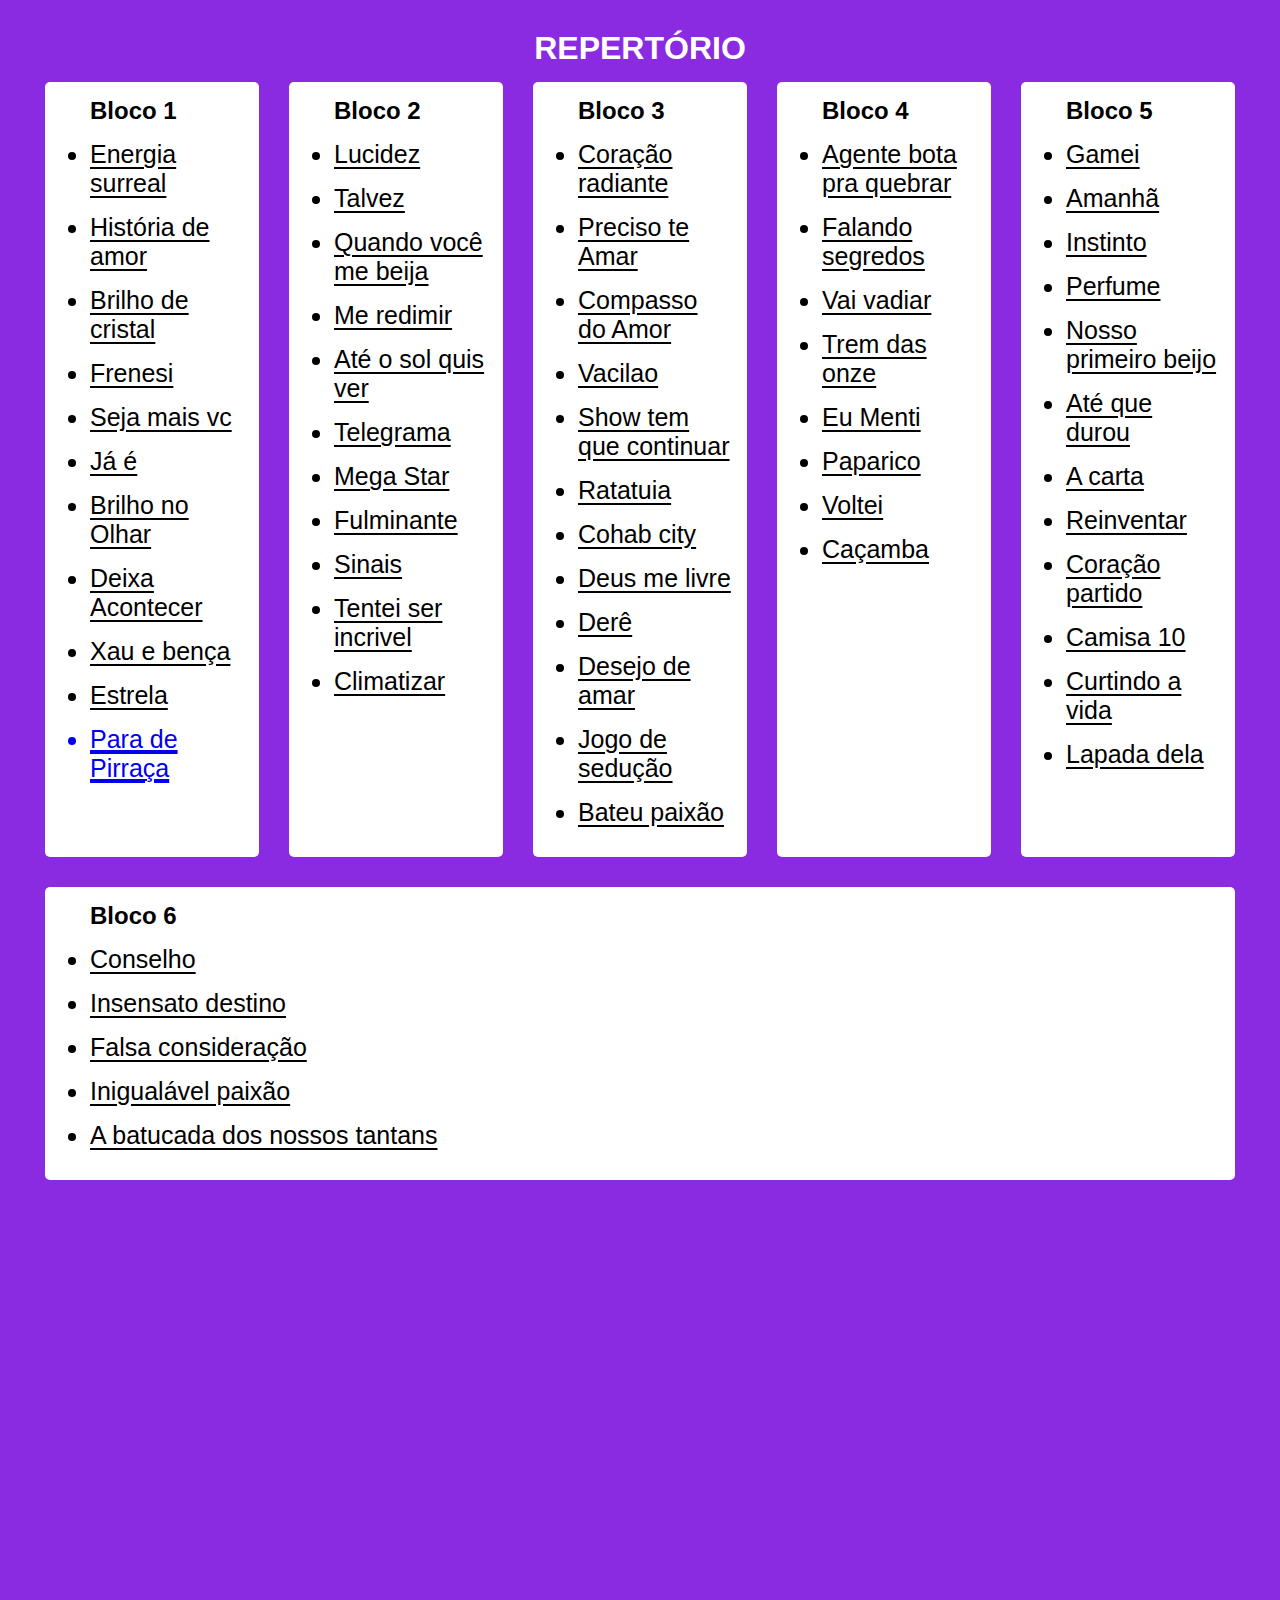
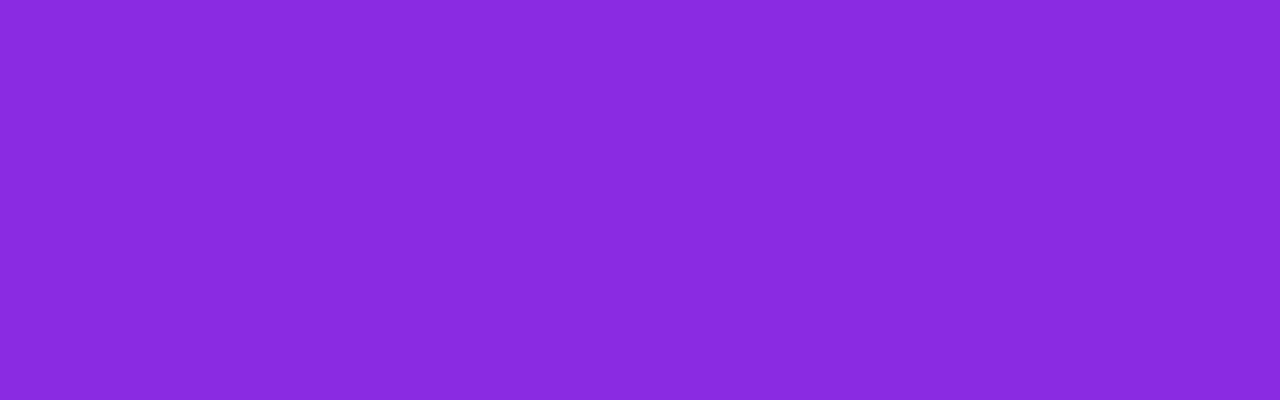
<file: index.html>
<!DOCTYPE html>
<html lang="en">
<head>
    <meta charset="UTF-8">
    <meta name="viewport" content="width=device-width, initial-scale=1.0">
    <title>Repertório</title>
    <link rel="stylesheet" href="css/styleprincipal.css">
</head>
<body>
    <main>
        <header>
            <h1>REPERTÓRIO</h1>
        </header>
        <article>
            <div class="blocos">
                <h2>Bloco 1</h2>
                <ul>
                    <li>Energia surreal</li>
                    <li>História de amor</li>
                    <li>Brilho de cristal</li>
                    <li>Frenesi</li>
                    <li>Seja mais vc</li>
                    <li>Já é</li>
                    <li>Brilho no Olhar</li>
                    <li>Deixa Acontecer</li>
                    <li>Xau e bença</li>
                    <li>Estrela</li>
                    <a href="pagina/para-de-pirraca" target="_self"><li>Para de Pirraça</li></a>
                </ul>
            </div>
            <div class="blocos">
                <h2>Bloco 2</h2>
                <ul>
                    <li>Lucidez</li>
                    <li>Talvez</li>
                    <li>Quando você me beija</li>
                    <li>Me redimir</li>
                    <li>Até o sol quis ver</li>
                    <li>Telegrama</li>
                    <li>Mega Star</li>
                    <li>Fulminante</li>
                    <li>Sinais</li>
                    <li>Tentei ser incrivel</li>
                    <li>Climatizar</li>
                </ul>
            </div>
            <div class="blocos">
                <h2>Bloco 3</h2>
                <ul>
                    <li>Coração radiante</li> 
                    <li>Preciso te Amar</li>
                    <li>Compasso do Amor</li>
                    <li>Vacilao</li> 
                    <li>Show tem que continuar</li> 
                    <li>Ratatuia</li>
                    <li>Cohab city</li>
                    <li>Deus me livre</li>
                    <li>Derê</li> 
                    <li>Desejo de amar</li>
                    <li>Jogo de sedução</li> 
                    <li>Bateu paixão</li> 
                </ul>
            </div>
            <div class="blocos">
                <h2>Bloco 4</h2>
                <ul>
                    <li>Agente bota pra quebrar</li> 
                    <li>Falando segredos</li> 
                    <li>Vai vadiar</li>
                    <li>Trem das onze</li>
                    <li>Eu Menti</li>
                    <li>Paparico</li>
                    <li>Voltei</li>
                    <li>Caçamba</li>
                </ul>
            </div>
            <div class="blocos">
                <h2>Bloco 5</h2>
                <ul>
                    <li>Gamei</li>
                    <li>Amanhã</li>
                    <li>Instinto</li> 
                    <li>Perfume</li>
                    <li>Nosso primeiro beijo</li>
                    <li>Até que durou</li> 
                    <li>A carta</li>
                    <li>Reinventar</li> 
                    <li>Coração partido</li> 
                    <li>Camisa 10</li>
                    <li>Curtindo a vida</li> 
                    <li>Lapada dela</li>
                </ul>
            </div>
            <div class="blocos">
                <h2>Bloco 6</h2>
                <ul>
                    <li>Conselho</li> 
                    <li>Insensato destino</li> 
                    <li>Falsa consideração</li> 
                    <li>Inigualável paixão</li> 
                    <li>A batucada dos nossos tantans</li>
                </ul>
            </div>
            
        </article>
    </main>
</body>
</html>
</file>
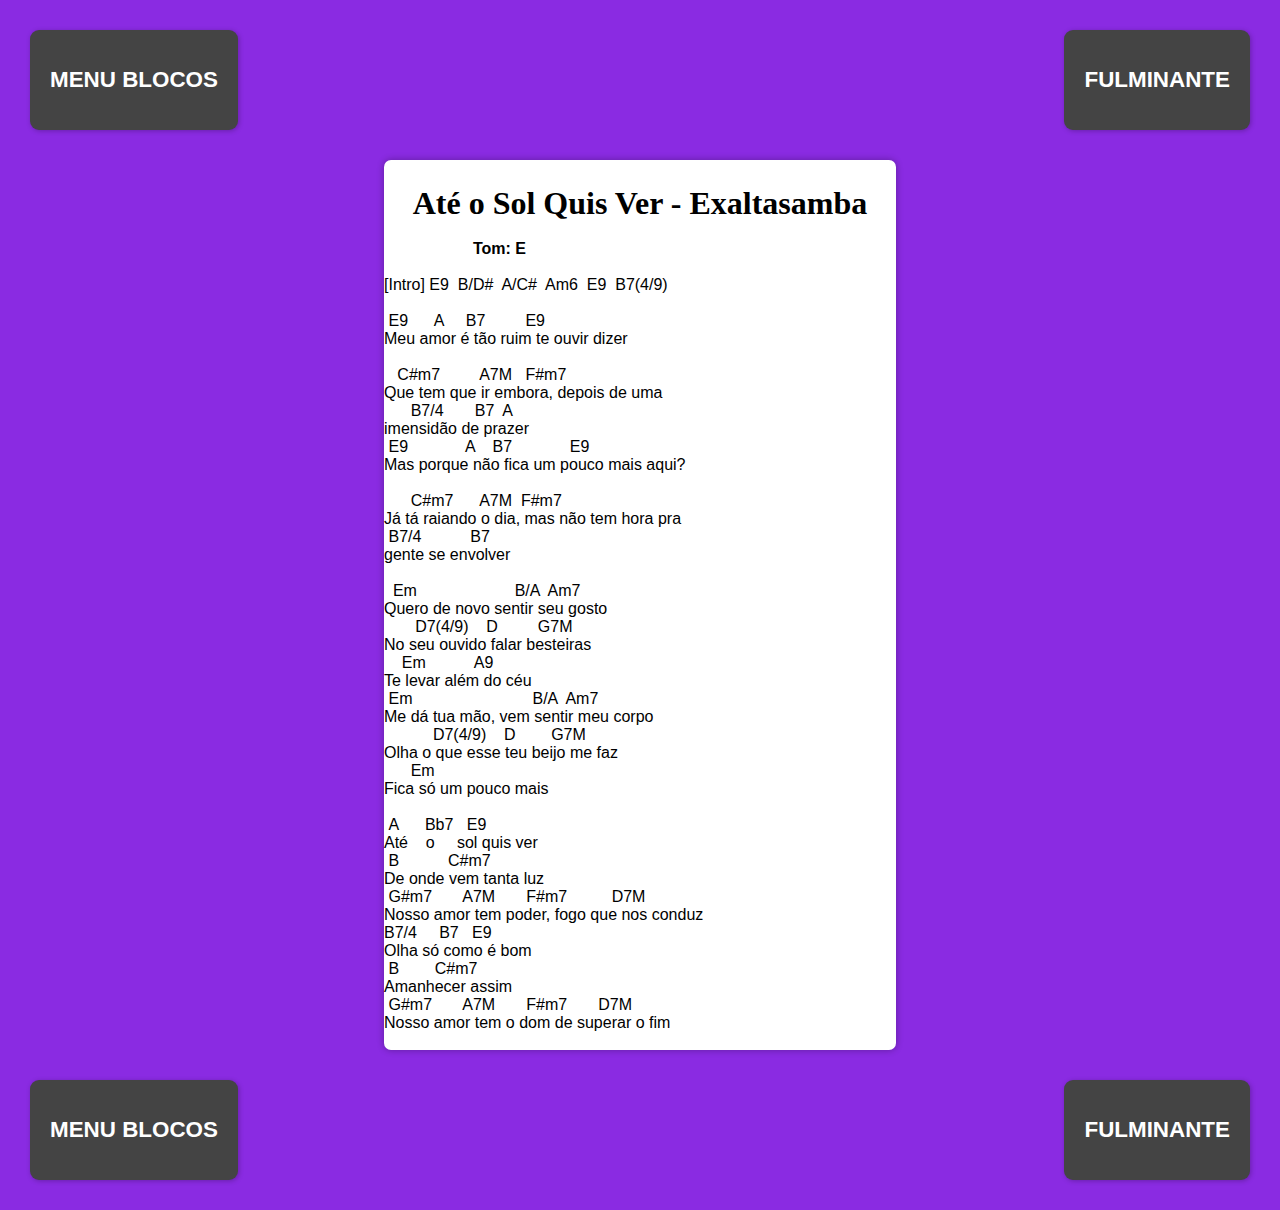
<file: pagina/ate-o-sol-quis-ver.html>
<!DOCTYPE html>
<html lang="pt-br">
<head>
    <meta charset="UTF-8">
    <meta name="viewport" content="width=device-width, initial-scale=1.0">
    <title>Repertório</title>
    <link rel="stylesheet" href="../css/style-pre.css">
    <link rel="shortcut icon" href="../imagem/favicon-repertorio.png" type="image/x-icon">
</head>
<body>
    <main>
        <article>
                <div class="buttons">
                    <div class="button-esuqerdo">
                        <a href="../index.html">
                            <input type="button" value="MENU BLOCOS" id="button">
                        </a>
                    </div>
                    <div class="button-direito">
                        <a href="fulminante.html">
                            <input type="button" value="FULMINANTE" id="button">
                        </a>
                    </div>
                </div>
                <section>
                    <header>
                        <h1>Até o Sol Quis Ver - Exaltasamba</h1>
                    </header>
                    <p>
                    <strong>Tom: E</strong>

[Intro] E9  B/D#  A/C#  Am6  E9  B7(4/9)

 E9      A     B7         E9
Meu amor é tão ruim te ouvir dizer

   C#m7         A7M   F#m7        
Que tem que ir embora, depois de uma 
      B7/4       B7  A
imensidão de prazer
 E9             A    B7             E9
Mas porque não fica um pouco mais aqui?

      C#m7      A7M  F#m7              
Já tá raiando o dia, mas não tem hora pra 
 B7/4           B7
gente se envolver

  Em                      B/A  Am7
Quero de novo sentir seu gosto
       D7(4/9)    D         G7M
No seu ouvido falar besteiras
    Em           A9
Te levar além do céu
 Em                           B/A  Am7
Me dá tua mão, vem sentir meu corpo
           D7(4/9)    D        G7M
Olha o que esse teu beijo me faz
      Em          
Fica só um pouco mais

 A      Bb7   E9
Até    o     sol quis ver
 B           C#m7
De onde vem tanta luz
 G#m7       A7M       F#m7          D7M
Nosso amor tem poder, fogo que nos conduz
B7/4     B7   E9
Olha só como é bom
 B        C#m7
Amanhecer assim
 G#m7       A7M       F#m7       D7M
Nosso amor tem o dom de superar o fim
                    </p>
                </section>
                <div class="buttons">
                    <div class="button-esuqerdo">
                        <a href="../index.html">
                            <input type="button" value="MENU BLOCOS" id="button">
                        </a>
                    </div>
                    <div>
                    </div>
                    <div class="button-direito">
                        <a href="fulminante.html">
                            <input type="button" value="FULMINANTE" id="button">
                        </a>
                    </div>
                </div>
            </article>
    </main>
</body>
</html>
</file>
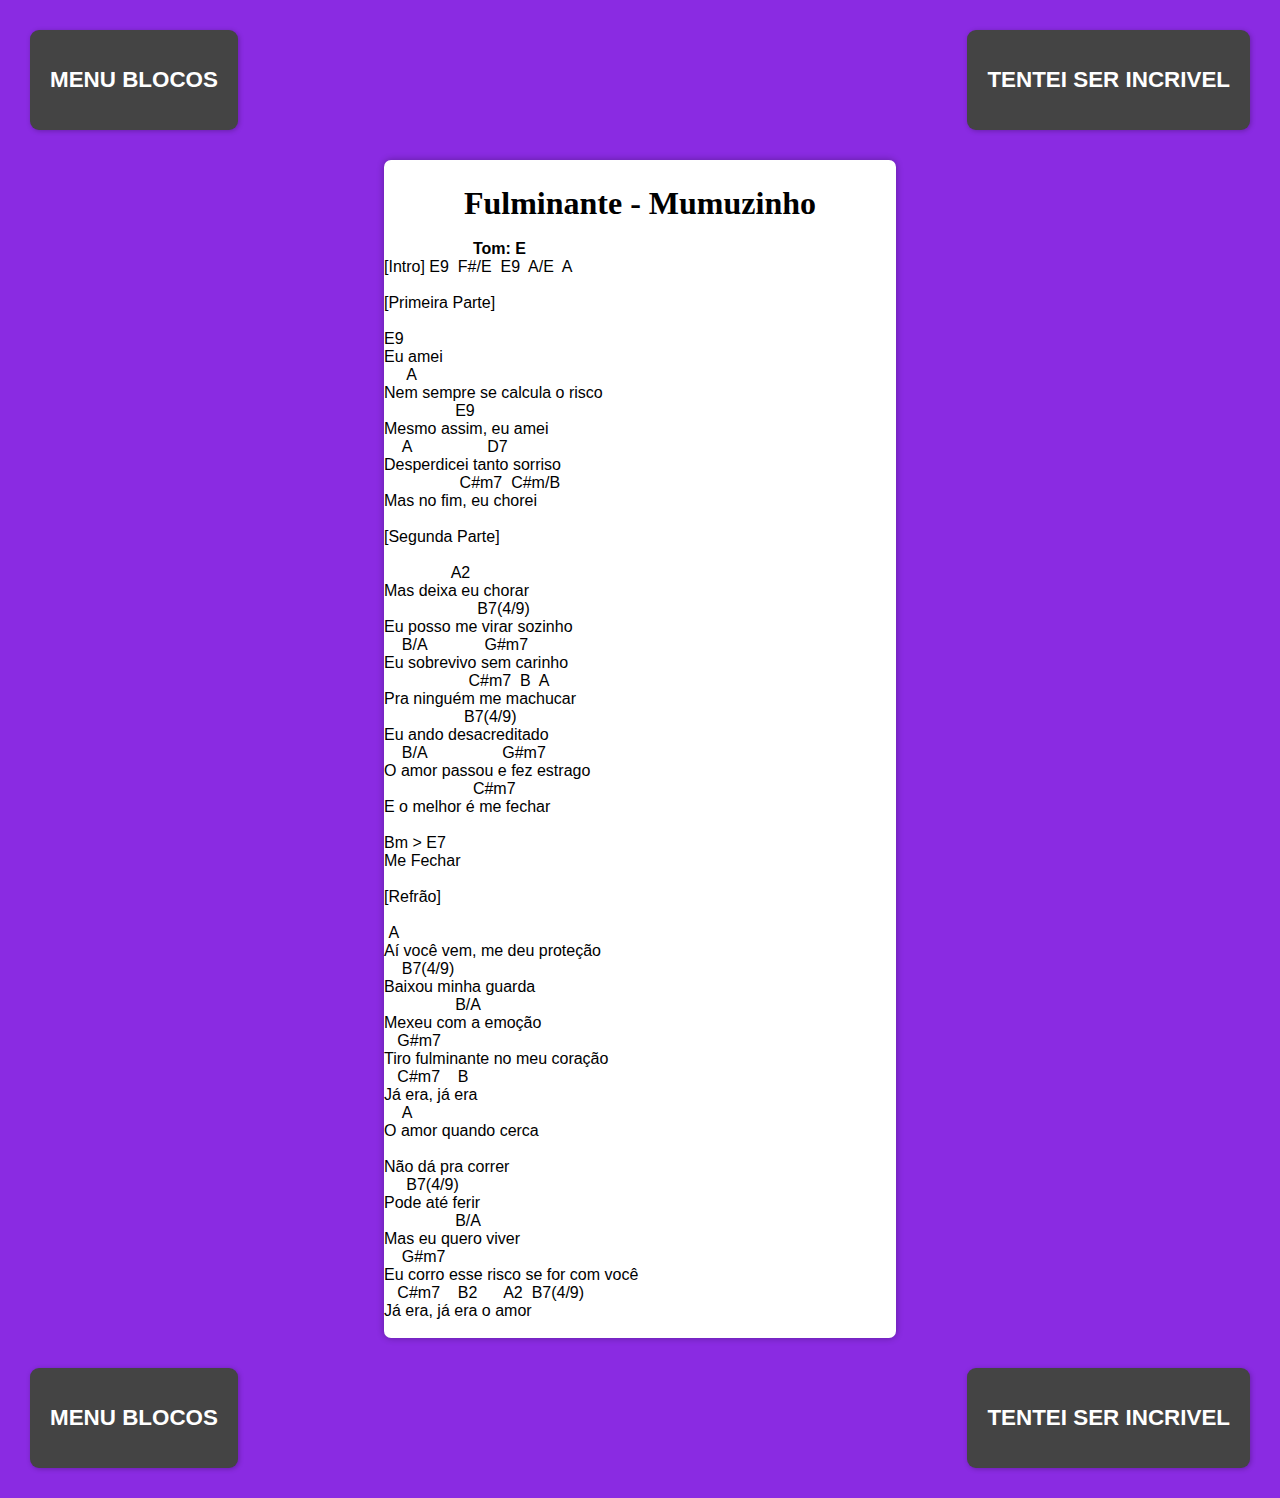
<file: pagina/fulminante.html>
<!DOCTYPE html>
<html lang="pt-br">
<head>
    <meta charset="UTF-8">
    <meta name="viewport" content="width=device-width, initial-scale=1.0">
    <title>Repertório</title>
    <link rel="stylesheet" href="../css/style-pre.css">
    <link rel="shortcut icon" href="../imagem/favicon-repertorio.png" type="image/x-icon">
</head>
<body>
    <main>
        <article>
                <div class="buttons">
                    <div class="button-esuqerdo">
                        <a href="../index.html">
                            <input type="button" value="MENU BLOCOS" id="button">
                        </a>
                    </div>
                    <div class="button-direito">
                        <a href="tentei-ser-incrivel.html">
                            <input type="button" value="TENTEI SER INCRIVEL" id="button">
                        </a>
                    </div>
                </div>
                <section>
                    <header>
                        <h1>Fulminante - Mumuzinho</h1>
                    </header>
                    <p>
                    <strong>Tom: E</strong>
[Intro] E9  F#/E  E9  A/E  A

[Primeira Parte]

E9
Eu amei
     A 
Nem sempre se calcula o risco
                E9
Mesmo assim, eu amei
    A                 D7
Desperdicei tanto sorriso
                 C#m7  C#m/B
Mas no fim, eu chorei

[Segunda Parte]

               A2
Mas deixa eu chorar
                     B7(4/9)
Eu posso me virar sozinho
    B/A             G#m7
Eu sobrevivo sem carinho
                   C#m7  B  A
Pra ninguém me machucar
                  B7(4/9)
Eu ando desacreditado
    B/A                 G#m7
O amor passou e fez estrago
                    C#m7  
E o melhor é me fechar

Bm > E7
Me Fechar

[Refrão]

 A
Aí você vem, me deu proteção
    B7(4/9)
Baixou minha guarda
                B/A
Mexeu com a emoção
   G#m7
Tiro fulminante no meu coração
   C#m7    B
Já era, já era
    A
O amor quando cerca

Não dá pra correr
     B7(4/9)
Pode até ferir
                B/A
Mas eu quero viver
    G#m7
Eu corro esse risco se for com você
   C#m7    B2      A2  B7(4/9)
Já era, já era o amor
                    </p>
                </section>
                <div class="buttons">
                    <div class="button-esuqerdo">
                        <a href="../index.html">
                            <input type="button" value="MENU BLOCOS" id="button">
                        </a>
                    </div>
                    <div class="button-direito">
                        <a href="tentei-ser-incrivel.html">
                            <input type="button" value="TENTEI SER INCRIVEL" id="button">
                        </a>
                    </div>
                </div>
            </article>
    </main>

</body>
</html>
</file>
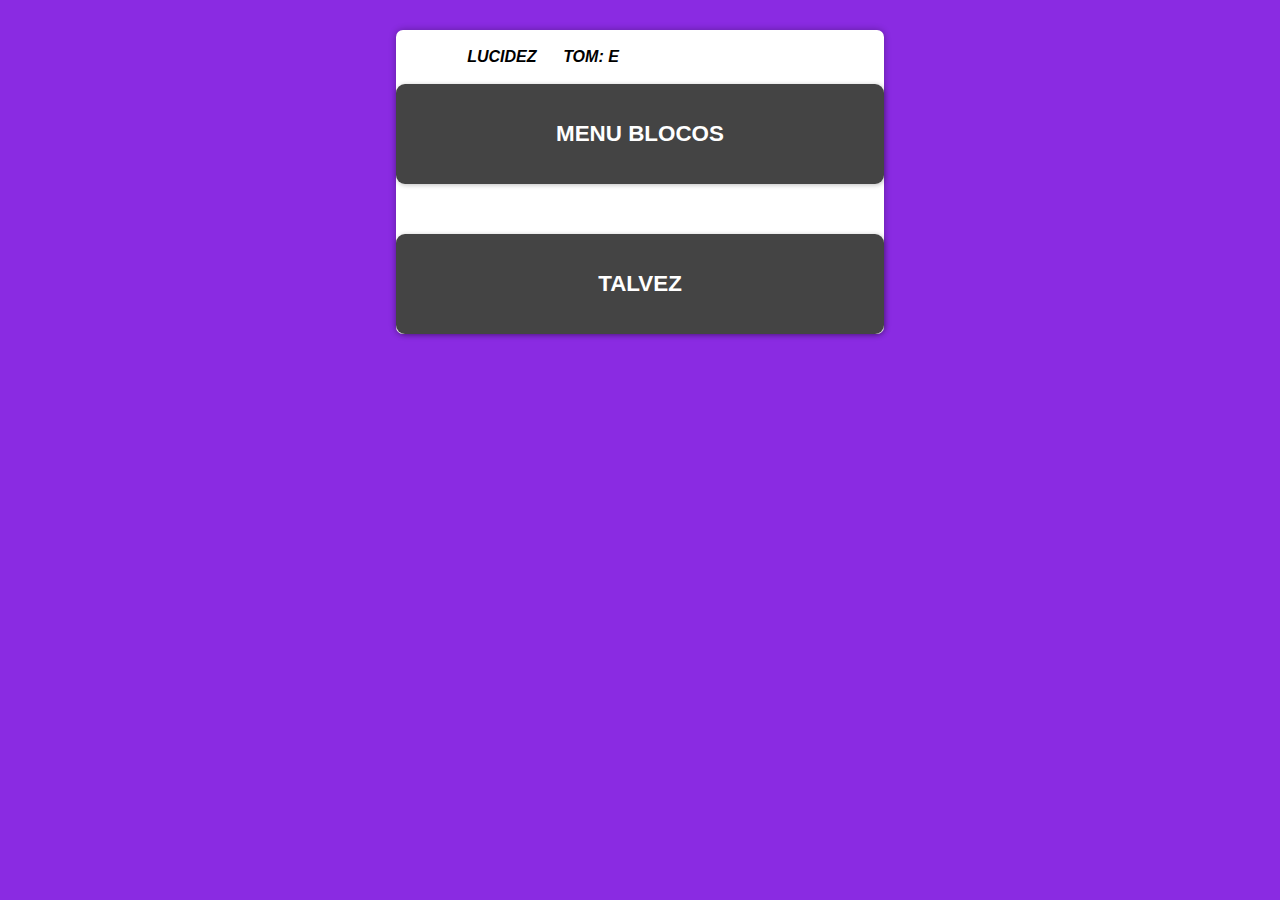
<file: pagina/lucidez.html>
<!DOCTYPE html>
<html lang="en">
<head>
    <meta charset="UTF-8">
    <meta name="viewport" content="width=device-width, initial-scale=1.0">
    <title>Repertório</title>
    <link rel="stylesheet" href="../css/style-pre.css">

</head>
<body>
    <div class="buttons" >
        <section>
            
            <p>
                <strong><em>LUCIDEZ      TOM: E</em></strong>
            </p>
            <div class="button-esquerdo" style="margin-bottom:50px;">
                <a href="/index.html">
                    <input type="button" value="MENU BLOCOS" id="button">
                </a>
            </div>
            <div class="button-direito">
                <a href="">
                    <input type="button" value="TALVEZ" id="button">
                </a>
            </div>
        </section>
    </div>
</body>
</html>
</file>
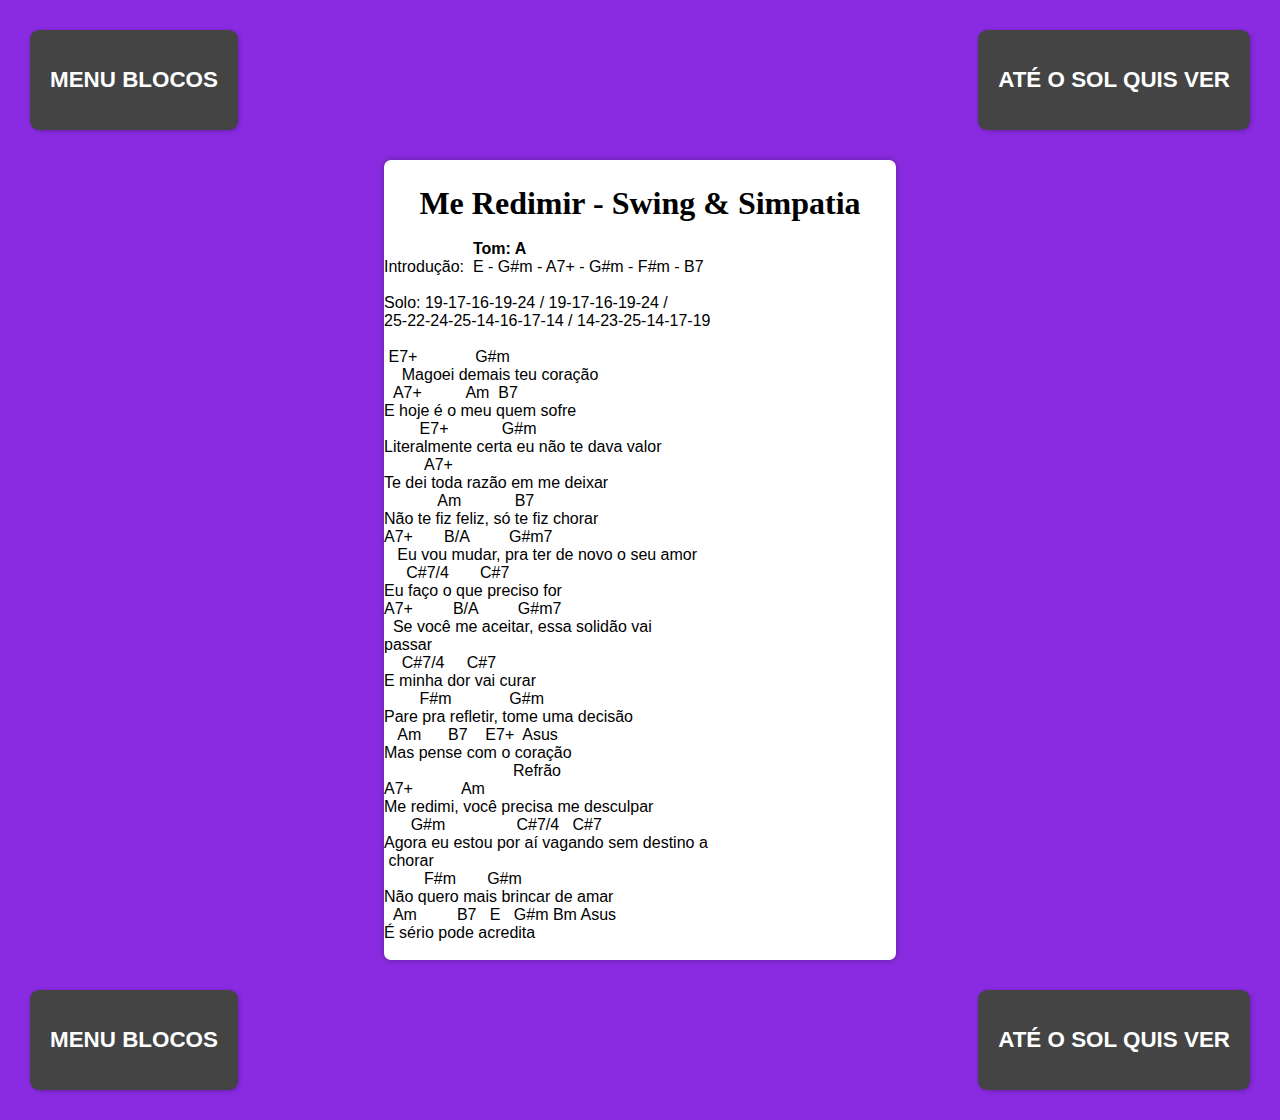
<file: pagina/me-redimir.html>
<!DOCTYPE html>
<html lang="pt-br">
<head>
    <meta charset="UTF-8">
    <meta name="viewport" content="width=device-width, initial-scale=1.0">
    <title>Document</title>
    <link rel="stylesheet" href="../css/style-pre.css">
    <link rel="shortcut icon" href="../imagem/favicon-repertorio.png" type="image/x-icon">
</head>
<body>
    <main>
        <article>
                <div class="buttons">
                    <div class="button-esuqerdo">
                        <a href="../index.html">
                            <input type="button" value="MENU BLOCOS" id="button">
                        </a>
                    </div>
                    <div class="button-direito">
                        <a href="ate-o-sol-quis-ver.html">
                            <input type="button" value="ATÉ O SOL QUIS VER" id="button">
                        </a>
                    </div>
                </div>
                <section>
                    <header>
                        <h1>Me Redimir - Swing & Simpatia</h1>
                    </header>
                    <p>
                    <strong>Tom: A</strong>
Introdução:  E - G#m - A7+ - G#m - F#m - B7

Solo: 19-17-16-19-24 / 19-17-16-19-24 / 
25-22-24-25-14-16-17-14 / 14-23-25-14-17-19

 E7+             G#m
    Magoei demais teu coração
  A7+          Am  B7
E hoje é o meu quem sofre
        E7+            G#m
Literalmente certa eu não te dava valor
         A7+
Te dei toda razão em me deixar
            Am            B7
Não te fiz feliz, só te fiz chorar
A7+       B/A         G#m7
   Eu vou mudar, pra ter de novo o seu amor
     C#7/4       C#7
Eu faço o que preciso for
A7+         B/A         G#m7
  Se você me aceitar, essa solidão vai 
passar
    C#7/4     C#7
E minha dor vai curar
        F#m             G#m
Pare pra refletir, tome uma decisão
   Am      B7    E7+  Asus
Mas pense com o coração
                             Refrão
A7+           Am
Me redimi, você precisa me desculpar
      G#m                C#7/4   C#7
Agora eu estou por aí vagando sem destino a
 chorar
         F#m       G#m
Não quero mais brincar de amar
  Am         B7   E   G#m Bm Asus
É sério pode acredita
                    </p>
                </section>
                <div class="buttons">
                    <div class="button-esuqerdo">
                        <a href="../index.html">
                            <input type="button" value="MENU BLOCOS" id="button">
                        </a>
                    </div>
                    <div class="button-direito">
                        <a href="ate-o-sol-quis-ver.html">
                            <input type="button" value="ATÉ O SOL QUIS VER" id="button">
                        </a>
                    </div>
                </div>
            </article>
    </main>
</body>
</html>
</file>
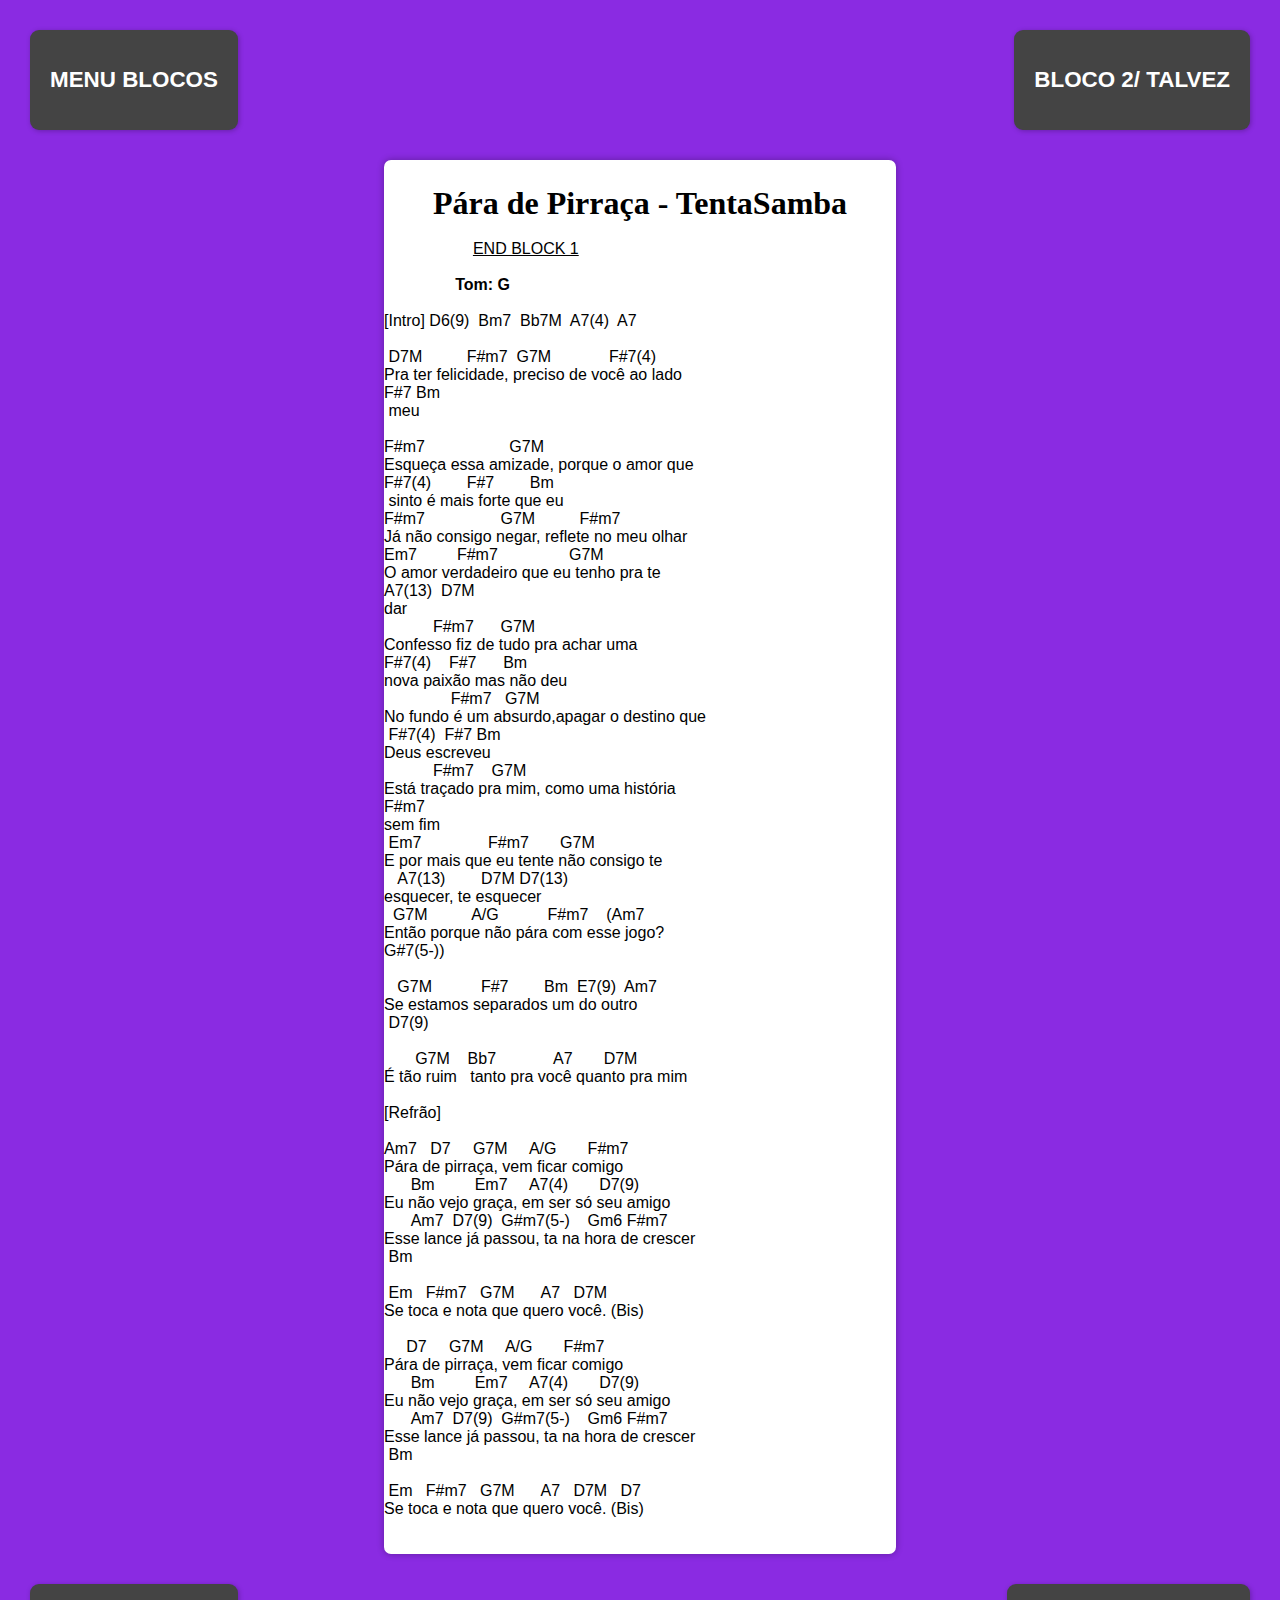
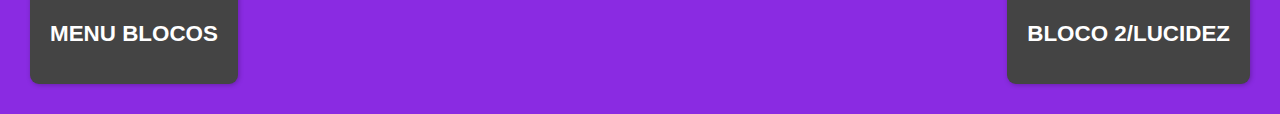
<file: pagina/para-de-pirraca.html>
<!DOCTYPE html>
<html lang="pt-br">
<head>
    <meta charset="UTF-8">
    <meta name="viewport" content="width=device-width, initial-scale=1.0">
    <title>Repertório</title>
    <link rel="stylesheet" href="../css/style-pre.css">
    <link rel="shortcut icon" href="../imagem/favicon-repertorio.png" type="image/x-icon">
</head>
</head>
<body>
    <main>
        <article>
            <div class="buttons">
                <div class="button-esuqerdo">
                    <a href="../index.html">
                        <input type="button" value="MENU BLOCOS" id="button">
                    </a>
                </div>
                <div class="button-direito">
                    <a href="talvez.html">
                        <input type="button" value="BLOCO 2/ TALVEZ" id="button">
                    </a>
                </div>
            </div>
            <section>
                <header>
                    <h1>Pára de Pirraça - TentaSamba</h1>

                </header>
                <p>
                    <u>END BLOCK 1</u>
            
                <strong>Tom: G</strong>

[Intro] D6(9)  Bm7  Bb7M  A7(4)  A7

 D7M          F#m7  G7M             F#7(4) 
Pra ter felicidade, preciso de você ao lado
F#7 Bm
 meu

F#m7                   G7M             
Esqueça essa amizade, porque o amor que
F#7(4)        F#7        Bm
 sinto é mais forte que eu
F#m7                 G7M          F#m7
Já não consigo negar, reflete no meu olhar
Em7         F#m7                G7M   
O amor verdadeiro que eu tenho pra te 
A7(13)  D7M
dar
           F#m7      G7M              
Confesso fiz de tudo pra achar uma 
F#7(4)    F#7      Bm
nova paixão mas não deu
               F#m7   G7M                  
No fundo é um absurdo,apagar o destino que 
 F#7(4)  F#7 Bm
Deus escreveu
           F#m7    G7M                  
Está traçado pra mim, como uma história 
F#m7
sem fim
 Em7               F#m7       G7M      
E por mais que eu tente não consigo te 
   A7(13)        D7M D7(13)
esquecer, te esquecer
  G7M          A/G           F#m7    (Am7 
Então porque não pára com esse jogo?
G#7(5-))

   G7M           F#7        Bm  E7(9)  Am7 
Se estamos separados um do outro
 D7(9)

       G7M    Bb7             A7       D7M
É tão ruim   tanto pra você quanto pra mim

[Refrão]

Am7   D7     G7M     A/G       F#m7
Pára de pirraça, vem ficar comigo
      Bm         Em7     A7(4)       D7(9)
Eu não vejo graça, em ser só seu amigo
      Am7  D7(9)  G#m7(5-)    Gm6 F#m7     
Esse lance já passou, ta na hora de crescer
 Bm

 Em   F#m7   G7M      A7   D7M
Se toca e nota que quero você. (Bis)

     D7     G7M     A/G       F#m7
Pára de pirraça, vem ficar comigo
      Bm         Em7     A7(4)       D7(9)
Eu não vejo graça, em ser só seu amigo
      Am7  D7(9)  G#m7(5-)    Gm6 F#m7     
Esse lance já passou, ta na hora de crescer
 Bm

 Em   F#m7   G7M      A7   D7M   D7
Se toca e nota que quero você. (Bis)

                </p>
            </section>
            <div class="buttons">
                <div class="button-esuqerdo">
                    <a href="../index.html">
                        <input type="button" value="MENU BLOCOS" id="button">
                    </a>
                </div>
                <div class="button-direito">
                    <a href="talvez.html">
                        <input type="button" value="BLOCO 2/LUCIDEZ" id="button">
                    </a>
                </div>
            </div>
        </article>
    </main>
</body>
</html>
</file>
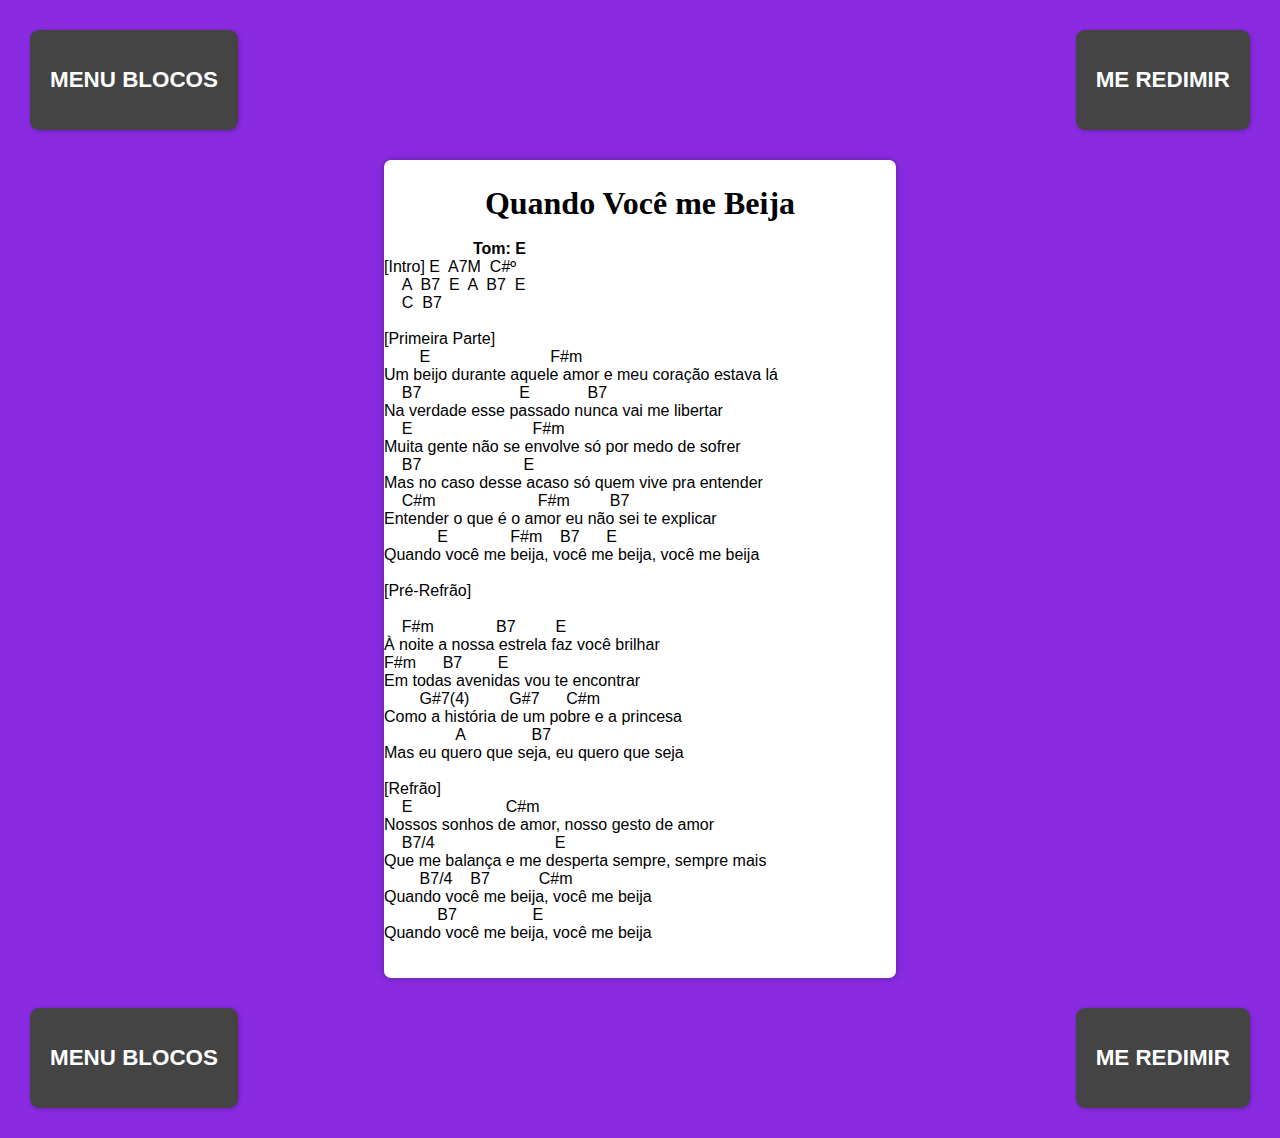
<file: pagina/quando-voce-me-beija.html>
<!DOCTYPE html>
<html lang="pt-br">
<head>
    <meta charset="UTF-8">
    <meta name="viewport" content="width=device-width, initial-scale=1.0">
    <title>Repertório</title>
    <link rel="stylesheet" href="../css/style-pre.css">
    <link rel="shortcut icon" href="../imagem/favicon-repertorio.png" type="image/x-icon">
</head>
</head>
<body>
    <main>
        <article>
                <div class="buttons">
                    <div class="button-esuqerdo">
                        <a href="../index.html">
                            <input type="button" value="MENU BLOCOS" id="button">
                        </a>
                    </div>
                    <div class="button-direito">
                        <a href="me-redimir.html">
                            <input type="button" value="ME REDIMIR" id="button">
                        </a>
                    </div>
                </div>
                <section>
                    <header>
                        <h1>Quando Você me Beija</h1>
                    </header>
                    <p>
                    <strong>Tom: E</strong>
[Intro] E  A7M  C#º
    A  B7  E  A  B7  E
    C  B7

[Primeira Parte]
        E                           F#m
Um beijo durante aquele amor e meu coração estava lá
    B7                      E             B7
Na verdade esse passado nunca vai me libertar
    E                           F#m
Muita gente não se envolve só por medo de sofrer
    B7                       E
Mas no caso desse acaso só quem vive pra entender
    C#m                       F#m         B7
Entender o que é o amor eu não sei te explicar
            E              F#m    B7      E
Quando você me beija, você me beija, você me beija

[Pré-Refrão]

    F#m              B7         E
À noite a nossa estrela faz você brilhar
F#m      B7        E
Em todas avenidas vou te encontrar
        G#7(4)         G#7      C#m
Como a história de um pobre e a princesa
                A               B7
Mas eu quero que seja, eu quero que seja

[Refrão]
    E                     C#m
Nossos sonhos de amor, nosso gesto de amor
    B7/4                           E
Que me balança e me desperta sempre, sempre mais
        B7/4    B7           C#m
Quando você me beija, você me beija
            B7                 E
Quando você me beija, você me beija

                    </p>
                </section>
                <div class="buttons">
                    <div class="button-esuqerdo">
                        <a href="../index.html">
                            <input type="button" value="MENU BLOCOS" id="button">
                        </a>
                    </div>
                    <div class="button-direito">
                        <a href="me-redimir.html">
                            <input type="button" value="ME REDIMIR" id="button">
                        </a>
                    </div>
                </div>
            </article>
    </main>
</body>
</html>
</file>
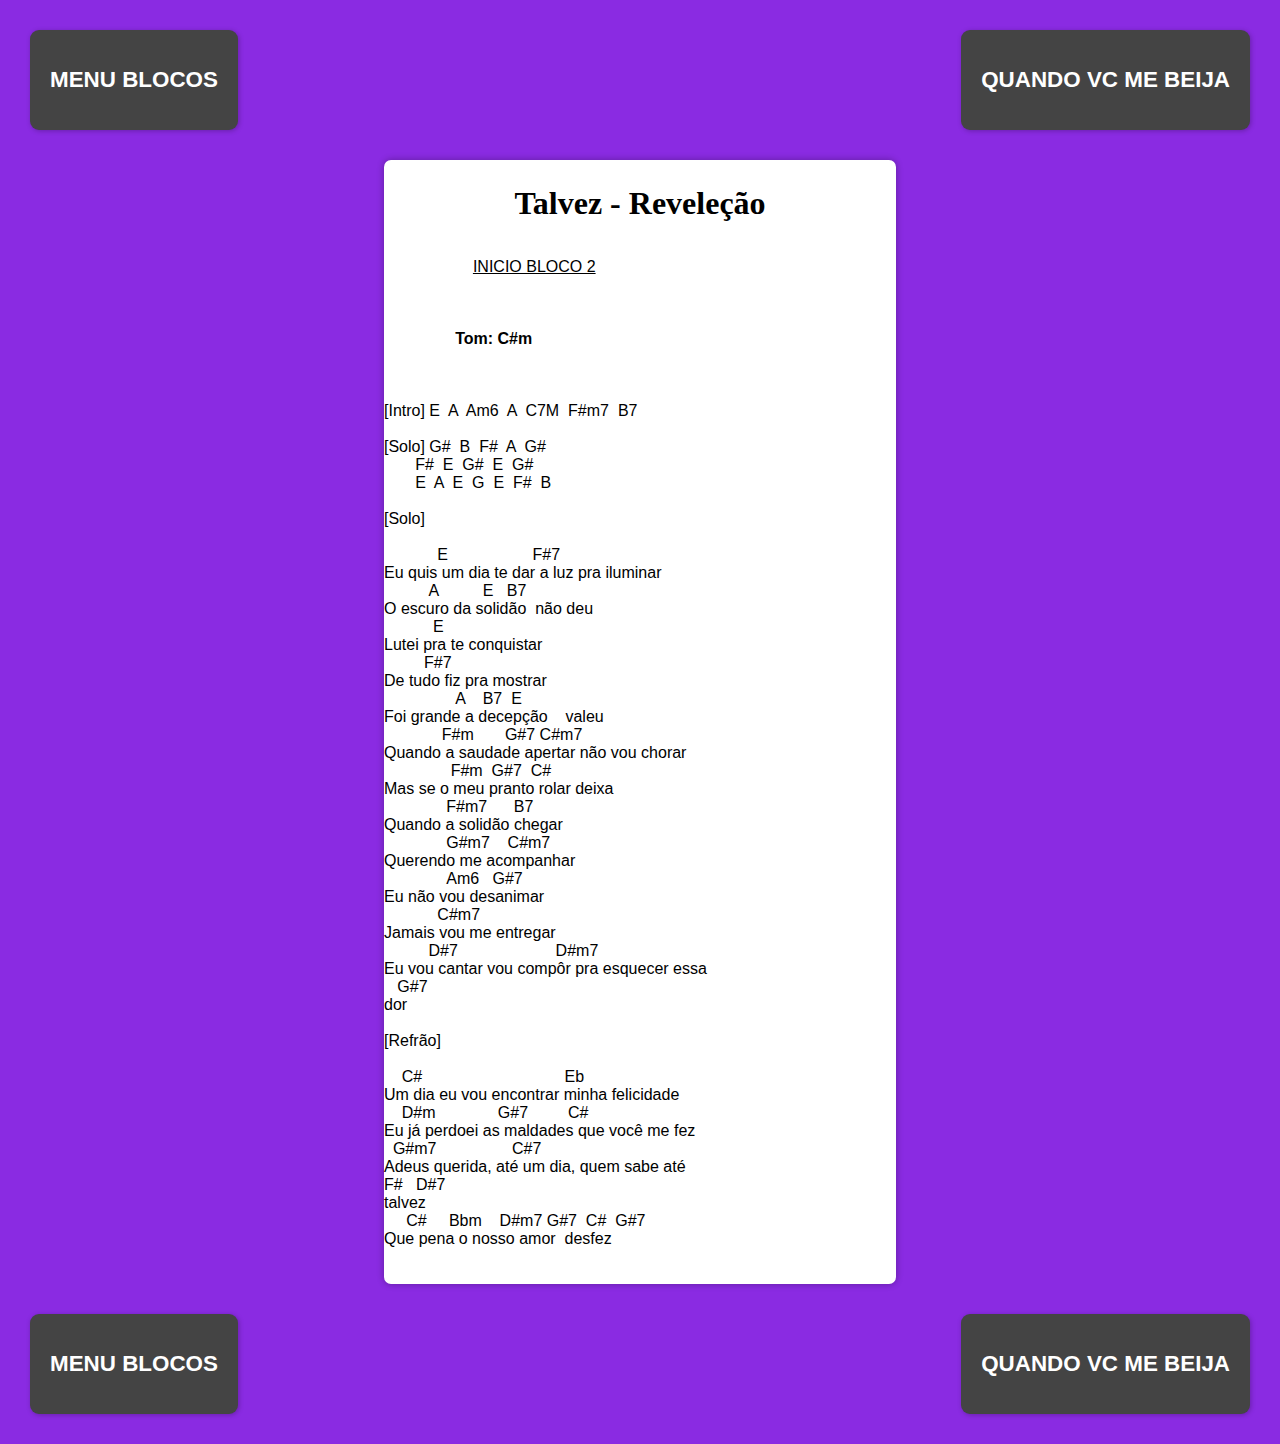
<file: pagina/talvez.html>
<!DOCTYPE html>
<html lang="en">
<head>
    <meta charset="UTF-8">
    <meta name="viewport" content="width=device-width, initial-scale=1.0">
    <title>Repertótio</title>
    <link rel="stylesheet" href="/css/style-pre.css">
</head>
<body>
    <main>
        <article>
            <div class="buttons">
                <div class="button-esuqerdo">
                    <a href="../index.html">
                        <input type="button" value="MENU BLOCOS" id="button">
                    </a>
                </div>
                <div class="button-direito">
                    <a href="quando-voce-me-beija.html">
                        <input type="button" value="QUANDO VC ME BEIJA" id="button">
                    </a>
                </div>
            </div>
            <section>
                <header>
                    <h1>Talvez - Reveleção</h1>

                </header>
                <p>

                    <u>INICIO BLOCO 2</u>



                <strong>Tom: C#m</strong>



[Intro] E  A  Am6  A  C7M  F#m7  B7

[Solo] G#  B  F#  A  G#
       F#  E  G#  E  G#
       E  A  E  G  E  F#  B

[Solo]

            E                   F#7
Eu quis um dia te dar a luz pra iluminar
          A          E   B7
O escuro da solidão  não deu
           E
Lutei pra te conquistar
         F#7
De tudo fiz pra mostrar
                A    B7  E
Foi grande a decepção    valeu
             F#m       G#7 C#m7
Quando a saudade apertar não vou chorar
               F#m  G#7  C#
Mas se o meu pranto rolar deixa
              F#m7      B7
Quando a solidão chegar
              G#m7    C#m7
Querendo me acompanhar
              Am6   G#7
Eu não vou desanimar
            C#m7
Jamais vou me entregar
          D#7                      D#m7    
Eu vou cantar vou compôr pra esquecer essa 
   G#7
dor

[Refrão]

    C#                                Eb
Um dia eu vou encontrar minha felicidade
    D#m              G#7         C#
Eu já perdoei as maldades que você me fez
  G#m7                 C#7             
Adeus querida, até um dia, quem sabe até 
F#   D#7
talvez
     C#     Bbm    D#m7 G#7  C#  G#7
Que pena o nosso amor  desfez
    
                </p>
            </section>
            <div class="buttons">
                <div class="button-esuqerdo">
                    <a href="../index.html">
                        <input type="button" value="MENU BLOCOS" id="button">
                    </a>
                </div>
                <div class="button-direito">
                    <a href="quando-voce-me-beija.html">
                        <input type="button" value="QUANDO VC ME BEIJA" id="button">
                    </a>
                </div>
            </div>
        </article>
    </main>
</body>
</html>
</file>
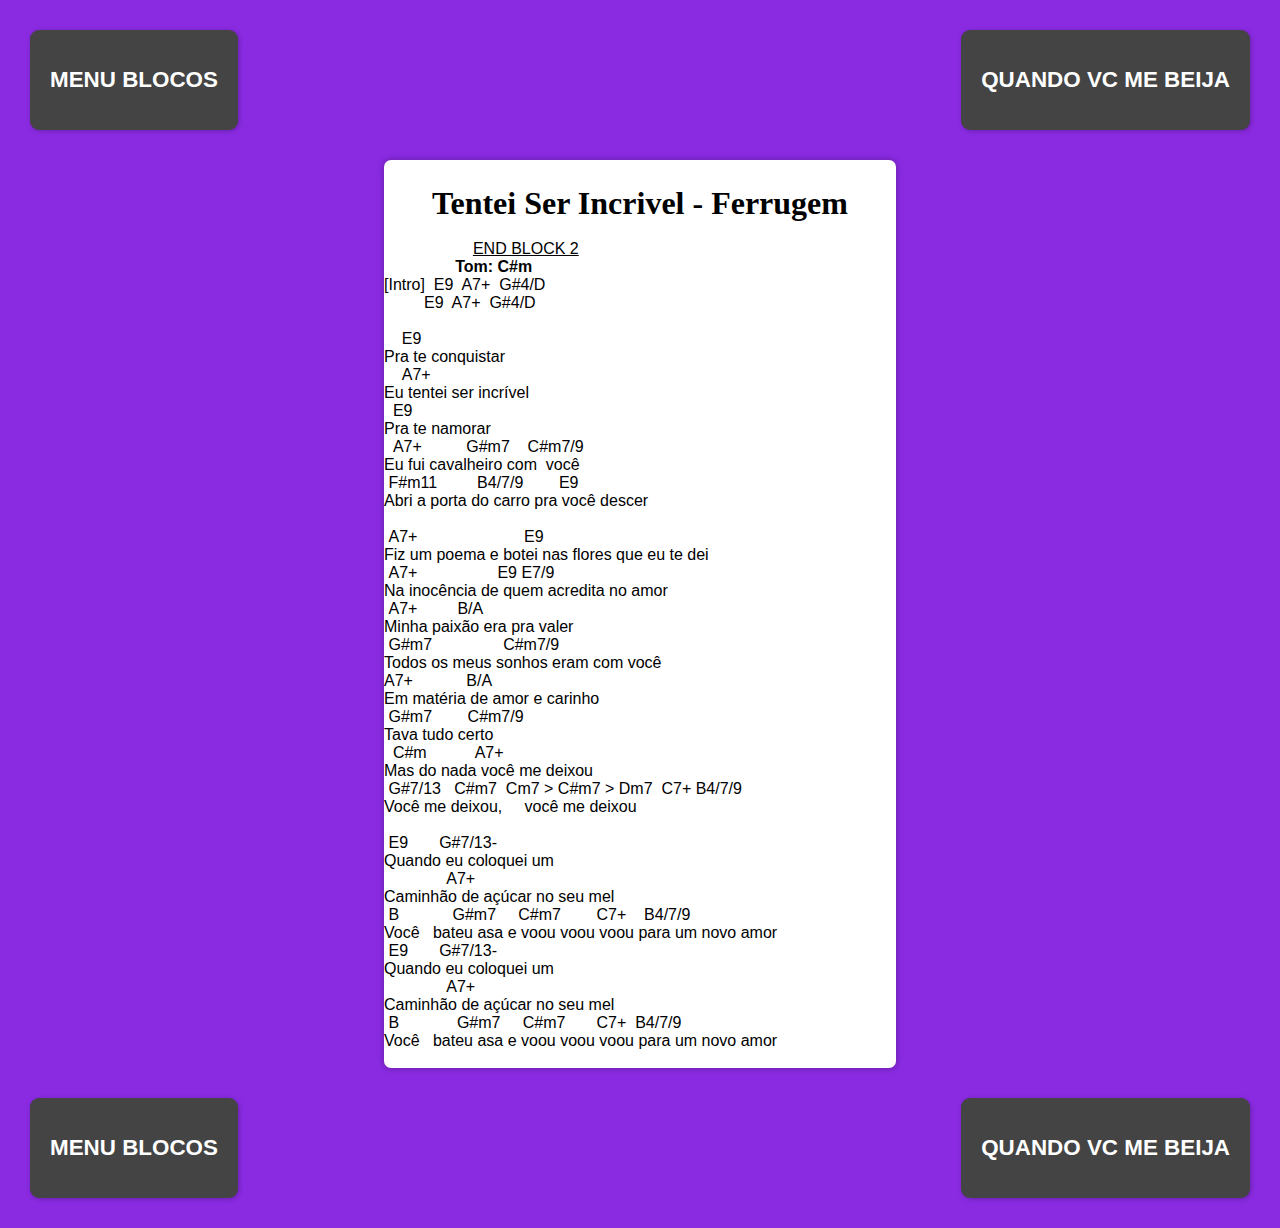
<file: pagina/tentei-ser-incrivel.html>
<!DOCTYPE html>
<html lang="pt-br">
<head>
    <meta charset="UTF-8">
    <meta name="viewport" content="width=device-width, initial-scale=1.0">
    <title>Repertório</title>
    <link rel="stylesheet" href="../css/style-pre.css">
    <link rel="shortcut icon" href="../imagem/favicon-repertorio.png" type="image/x-icon">
</head>
<body>
    <main>
        <article>
            <div class="buttons">
                <div class="button-esuqerdo">
                    <a href="../index.html">
                        <input type="button" value="MENU BLOCOS" id="button">
                    </a>
                </div>
                <div class="button-direito">
                    <a href="quando-voce-me-beija.html">
                        <input type="button" value="QUANDO VC ME BEIJA" id="button">
                    </a>
                </div>
            </div>
            <section>
                <header>
                    <h1>Tentei Ser Incrivel - Ferrugem</h1>

                </header>
                <p>
                    <u>END BLOCK 2</u>
                <strong>Tom: C#m</strong>
[Intro]  E9  A7+  G#4/D
         E9  A7+  G#4/D

    E9
Pra te conquistar
    A7+
Eu tentei ser incrível
  E9
Pra te namorar
  A7+          G#m7    C#m7/9
Eu fui cavalheiro com  você
 F#m11         B4/7/9        E9
Abri a porta do carro pra você descer

 A7+                        E9
Fiz um poema e botei nas flores que eu te dei
 A7+                  E9 E7/9
Na inocência de quem acredita no amor
 A7+         B/A
Minha paixão era pra valer
 G#m7                C#m7/9
Todos os meus sonhos eram com você
A7+            B/A
Em matéria de amor e carinho
 G#m7        C#m7/9
Tava tudo certo
  C#m           A7+
Mas do nada você me deixou
 G#7/13   C#m7  Cm7 > C#m7 > Dm7  C7+ B4/7/9
Você me deixou,     você me deixou

 E9       G#7/13-
Quando eu coloquei um
              A7+
Caminhão de açúcar no seu mel
 B            G#m7     C#m7        C7+    B4/7/9
Você   bateu asa e voou voou voou para um novo amor
 E9       G#7/13-
Quando eu coloquei um
              A7+
Caminhão de açúcar no seu mel
 B             G#m7     C#m7       C7+  B4/7/9
Você   bateu asa e voou voou voou para um novo amor
                </p>
            </section>
            <div class="buttons">
                <div class="button-esuqerdo">
                    <a href="../index.html">
                        <input type="button" value="MENU BLOCOS" id="button">
                    </a>
                </div>
                <div class="button-direito">
                    <a href="quando-voce-me-beija.html">
                        <input type="button" value="QUANDO VC ME BEIJA" id="button">
                    </a>
                </div>
            </div>
        </article>
    </main>
</body>
</html>
</file>
<file: css/styleprincipal.css>
*{
    box-sizing: border-box;
    margin: 0;
    padding:0;
    font-family: Arial, Helvetica, sans-serif;
}
@media screen and (max-width:1300px) {
   
    article {
        flex-wrap: wrap;
    }
}

body{
    background-color: blueviolet;
    height: 2000px;
}
input#pesquisaInput{
    display: block;
    margin: 20px auto;
    width: 80%;
    padding: 10px;
    font-size: 18px;
    border: 2px solid #333;
    border-radius: 5px;
    
    top: 10px;
    right: 30px;
    transition: all .3s ease;
    z-index: 999;
}

/* estilo quando o input "gruda" na tela */
input#pesquisaInput.fixo {
    position: fixed;
    top: 10px;
    left: 40px;
    box-shadow: 0 4px 10px rgba(0,0,0,0.2);
    background-color: white;
    z-index: 999;
    display: block;
    
}
main{
    
    margin: auto;
    padding: 30px;
    
}
main h1 {
    color: rgb(255, 255, 255);
    text-align: center;
}    
@media screen and (max-width:450px) {
    div.blocos {

    }
}
article{
    display: flex;
    width: 100%;
    
    
}
div.blocos{
    background-color: white;
    border-radius: 5px;
    margin: 15px;
    padding: 15px;
    padding-left: 45px;
    flex: 1 1 20px;
    width: 42%;
}
@media screen and (max-width:450px) {
    div.blocos {
        width: 30%;
        margin: 8px;
        
    }
    main {
        padding:25px 0;
    }
}
h2{
    
    padding-bottom: 15px;
}

li{
    font:normal 25px arial;
    padding-bottom: 15px;
    text-decoration:underline ;
    text-underline-offset:4px ;
}
</file>
<file: css/style-pre.css>
*{
    margin: 0;
    padding: 0;
    box-sizing: border-box;
}
body{
    background-color: blueviolet;
    
}
div.buttons{
    display: flex;
    justify-content: space-between;
    max-width: 1300px;
    width: 100%;
    margin: auto;
    padding: 30px;
    
}

input#button {
    margin: auto;
    display: flex;
    padding: 20px;
    width: 100%;
    height: 100px;
    justify-content: flex-start;
    font-size: 1.4em;
    font-weight: 600;
    border: none;
    border-radius: 9px;
    box-shadow: 1px 1px 5px rgba(0, 0, 0, 0.253);
    background-color:rgb(68, 68, 68);
    color: white;
    white-space: pre-wrap;
    
}

section{
    background-color: white;
    width: 40%;
    margin: auto;
    border-radius: 7px;
    box-shadow: 0px 0px 7px rgba(0, 0, 0, 0.315);
}
header{
    text-align: center;
    width: 90%;
    margin: auto;
    padding-top: 25px;
}
p{
    white-space: pre-wrap;
    font-family: Arial, Helvetica, sans-serif;
    
}
a{
    text-decoration: none;
}
@media screen and (max-width:650px) {
    section{
        width: 97%;
    }
    div.buttons{
        padding: 10px;
        
    }
    
    p{
        font-size: 1.2em;
        line-height: 1.3;
        padding: 25px;
    }
    input#button {
        width: 95%;
        height: 80px;
        
    }
}
</file>
